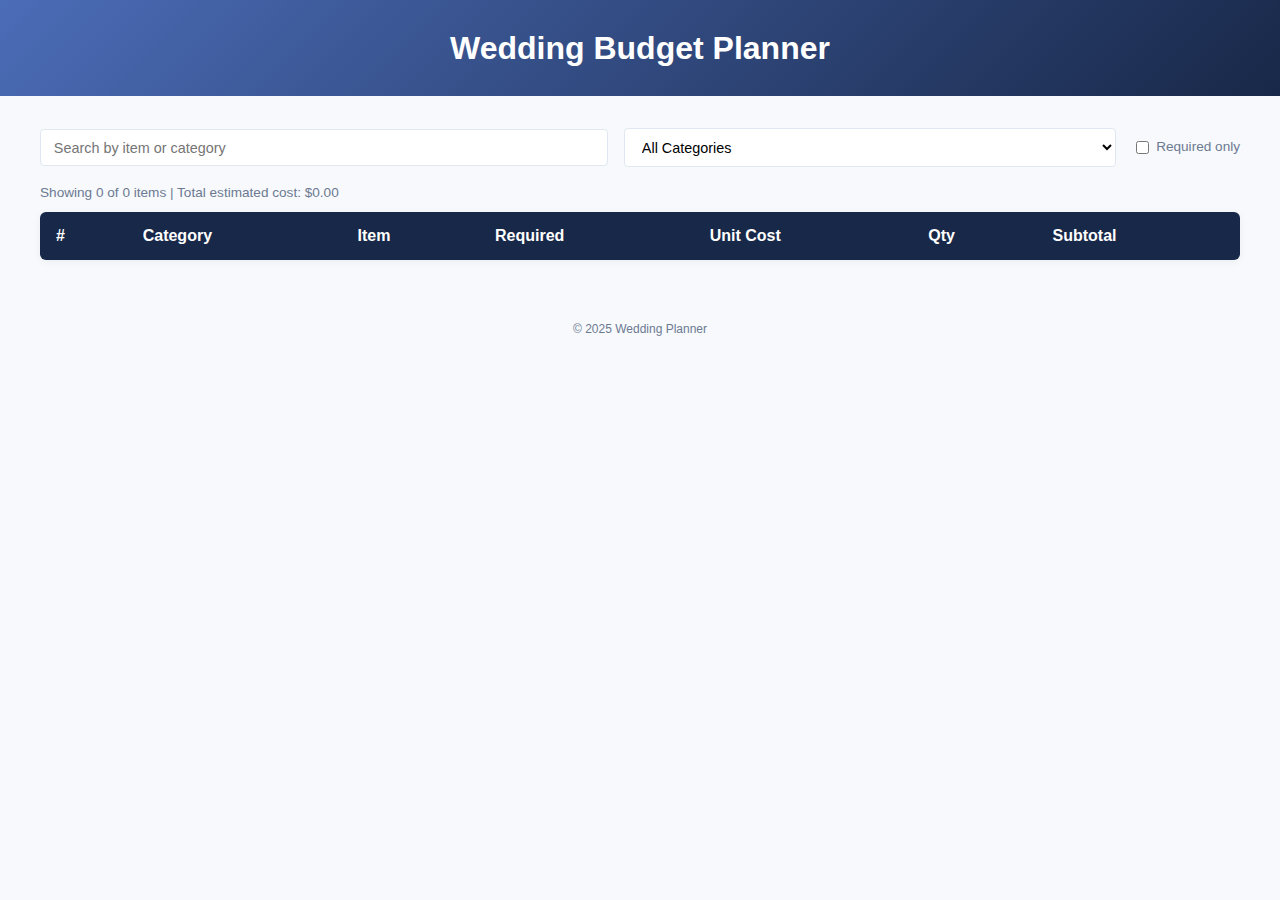
<file: index.html>
<!DOCTYPE html>
<html lang="en">
  <head>
    <meta charset="utf-8" />
    <meta http-equiv="X-UA-Compatible" content="IE=edge" />
    <meta name="viewport" content="width=device-width, initial-scale=1.0" />
    <title>Wedding Budget Planner</title>
    <!-- Main stylesheet -->
    <link rel="stylesheet" href="css/style.css" />
    <!-- Data file -->
    <script defer src="data.js"></script>
    <!-- App logic -->
    <script defer src="js/index.js"></script>
  </head>
  <body>
    <header>
      <h1>Wedding Budget Planner</h1>
    </header>
    <main>
      <div class="controls">
        <input type="text" id="searchInput" placeholder="Search by item or category" />
        <select id="categoryFilter">
          <option value="">All Categories</option>
        </select>
        <label>
          <input type="checkbox" id="requiredFilter" /> Required only
        </label>
      </div>
      <div class="summary">
        Showing <span id="visibleCount">0</span> of <span id="totalCount">0</span>
        items | Total estimated cost: $<span id="totalCost">0.00</span>
      </div>
      <div class="table-container">
        <table id="dataTable">
          <thead>
            <tr>
              <th data-sort="id">#</th>
              <th data-sort="category">Category</th>
              <th data-sort="item">Item</th>
              <th data-sort="required">Required</th>
              <th data-sort="unitCost">Unit Cost</th>
              <th data-sort="quantity">Qty</th>
              <th data-sort="subTotal">Subtotal</th>
            </tr>
          </thead>
          <tbody></tbody>
        </table>
      </div>
    </main>
    <footer>
      <p>&copy; 2025 Wedding Planner</p>
    </footer>
  </body>
</html>
</file>
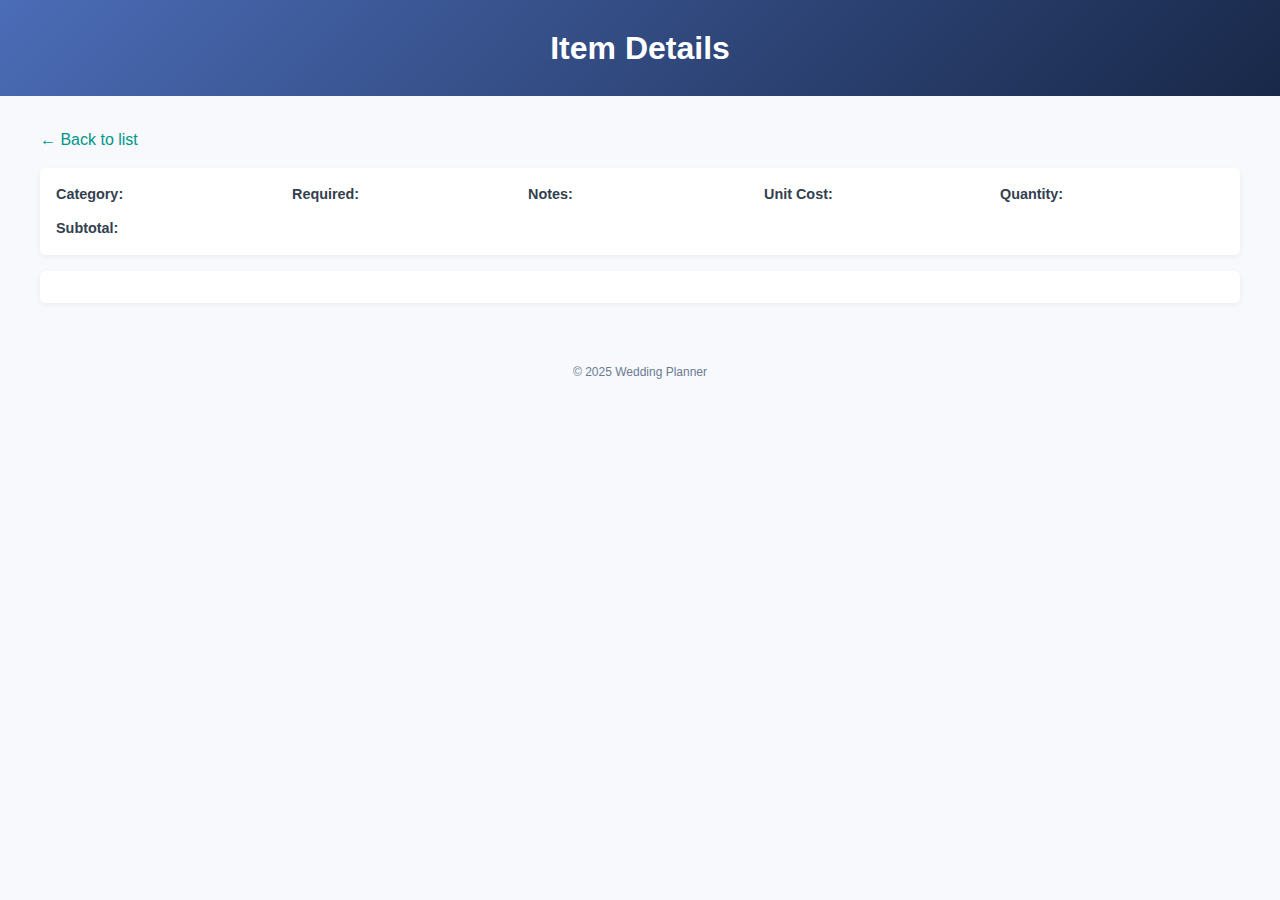
<file: item.html>
<!DOCTYPE html>
<html lang="en">
  <head>
    <meta charset="utf-8" />
    <meta http-equiv="X-UA-Compatible" content="IE=edge" />
    <meta name="viewport" content="width=device-width, initial-scale=1.0" />
    <title>Wedding Budget Item</title>
    <link rel="stylesheet" href="css/style.css" />
    <script defer src="data.js"></script>
    <!-- Include the open‑source marked library for Markdown parsing -->
    <script defer src="js/marked.min.js"></script>
    <script defer src="js/item.js"></script>
  </head>
  <body>
    <header>
      <h1>Item Details</h1>
    </header>
    <main>
      <p><a href="index.html">← Back to list</a></p>
      <section class="item-details">
        <div><strong>Category:</strong> <span id="category"></span></div>
        <div><strong>Required:</strong> <span id="required"></span></div>
        <div><strong>Notes:</strong> <span id="notes"></span></div>
        <div><strong>Unit Cost:</strong> <span id="unitCost"></span></div>
        <div><strong>Quantity:</strong> <span id="quantity"></span></div>
        <div><strong>Subtotal:</strong> <span id="subTotal"></span></div>
      </section>
      <section class="markdown-content" id="markdownContent"></section>
    </main>
    <footer>
      <p>&copy; 2025 Wedding Planner</p>
    </footer>
  </body>
</html>
</file>
<file: css/style.css>
/*
 * Custom stylesheet for the wedding budget web application.
 *
 * The design uses modern, minimal styling with a focus on
 * readability and ease of use. It avoids external dependencies
 * so the site can be served from static hosting providers like
 * Vercel without any additional build steps. Variables are used
 * for consistent colours and spacing throughout the layout.
 */

/* Colour palette */
:root {
  --color-primary: #4b6cb7;      /* Indigo blue for headers and accents */
  --color-secondary: #182848;    /* Darker blue for footer and highlights */
  --color-background: #f7f9fc;   /* Light grey background for body */
  --color-surface: #ffffff;       /* Card and table background */
  --color-border: #e1e7f0;        /* Light border for table rows */
  --color-text: #333f4f;          /* Primary text colour */
  --color-muted: #6c7a92;         /* Muted text for notes */
  --color-accent: #009688;        /* Accent colour for buttons and links */
}

/* Global styles */
html, body {
  margin: 0;
  padding: 0;
  font-family: -apple-system, BlinkMacSystemFont, 'Segoe UI', Roboto, Oxygen,
    Ubuntu, Cantarell, 'Open Sans', 'Helvetica Neue', sans-serif;
  background-color: var(--color-background);
  color: var(--color-text);
  line-height: 1.5;
}

a {
  color: var(--color-accent);
  text-decoration: none;
}
a:hover {
  text-decoration: underline;
}

header {
  background: linear-gradient(135deg, var(--color-primary), var(--color-secondary));
  color: #fff;
  padding: 1.5rem 2rem;
  text-align: center;
}

header h1 {
  margin: 0;
  font-size: 2rem;
  font-weight: 600;
}

main {
  max-width: 1200px;
  margin: 2rem auto;
  padding: 0 1rem;
}

.controls {
  display: flex;
  flex-wrap: wrap;
  gap: 1rem;
  align-items: center;
  margin-bottom: 1rem;
}

.controls input[type="text"],
.controls select {
  padding: 0.6rem 0.8rem;
  border: 1px solid var(--color-border);
  border-radius: 4px;
  background-color: #fff;
  font-size: 0.9rem;
  flex-grow: 1;
  min-width: 180px;
}

.controls label {
  display: flex;
  align-items: center;
  font-size: 0.85rem;
  color: var(--color-muted);
  gap: 0.25rem;
}

.summary {
  font-size: 0.85rem;
  color: var(--color-muted);
  margin-bottom: 0.5rem;
}

/* Table styles */
.table-container {
  overflow-x: auto;
  box-shadow: 0 2px 8px rgba(0, 0, 0, 0.05);
  border-radius: 6px;
  background-color: var(--color-surface);
}

table {
  width: 100%;
  border-collapse: collapse;
  min-width: 700px;
}

th, td {
  padding: 0.75rem 1rem;
  text-align: left;
  white-space: nowrap;
}

th {
  background-color: var(--color-secondary);
  color: #fff;
  font-weight: 600;
  cursor: pointer;
  user-select: none;
  position: relative;
}

th:hover {
  background-color: #12203f;
}

tr:nth-child(even) {
  background-color: var(--color-background);
}

tr:hover {
  background-color: #eef2fb;
}

/* Sort indicator */
th.sort-asc::after,
th.sort-desc::after {
  content: '';
  position: absolute;
  right: 0.75rem;
  top: 50%;
  transform: translateY(-50%);
  border: 6px solid transparent;
}

th.sort-asc::after {
  border-bottom-color: #fff;
}

th.sort-desc::after {
  border-top-color: #fff;
}

tbody tr {
  cursor: pointer;
}

tbody tr:active {
  background-color: #dbe6f7;
}

/* Item page styles */
.item-details {
  display: grid;
  grid-template-columns: repeat(auto-fit, minmax(220px, 1fr));
  gap: 0.75rem;
  margin: 1rem 0;
  background-color: var(--color-surface);
  padding: 1rem;
  border-radius: 6px;
  box-shadow: 0 2px 6px rgba(0, 0, 0, 0.05);
}

.item-details div {
  font-size: 0.9rem;
}

.markdown-content {
  background-color: var(--color-surface);
  padding: 1rem;
  border-radius: 6px;
  box-shadow: 0 2px 6px rgba(0, 0, 0, 0.05);
  margin-bottom: 2rem;
}

.markdown-content h1,
.markdown-content h2,
.markdown-content h3,
.markdown-content h4 {
  margin-top: 1.2rem;
  margin-bottom: 0.5rem;
  color: var(--color-primary);
}

.markdown-content p {
  margin: 0.5rem 0;
  line-height: 1.6;
}

.markdown-content ul {
  padding-left: 1.25rem;
  margin: 0.5rem 0 0.5rem 0;
}

.markdown-content li {
  margin: 0.3rem 0;
}

.markdown-content strong {
  font-weight: 600;
}

/* Footer */
footer {
  text-align: center;
  padding: 1rem;
  font-size: 0.75rem;
  color: var(--color-muted);
}

@media (max-width: 600px) {
  th, td {
    padding: 0.5rem 0.6rem;
  }
  .controls {
    flex-direction: column;
    align-items: stretch;
  }
  .controls input[type="text"],
  .controls select {
    flex-grow: initial;
    width: 100%;
  }
}
</file>
